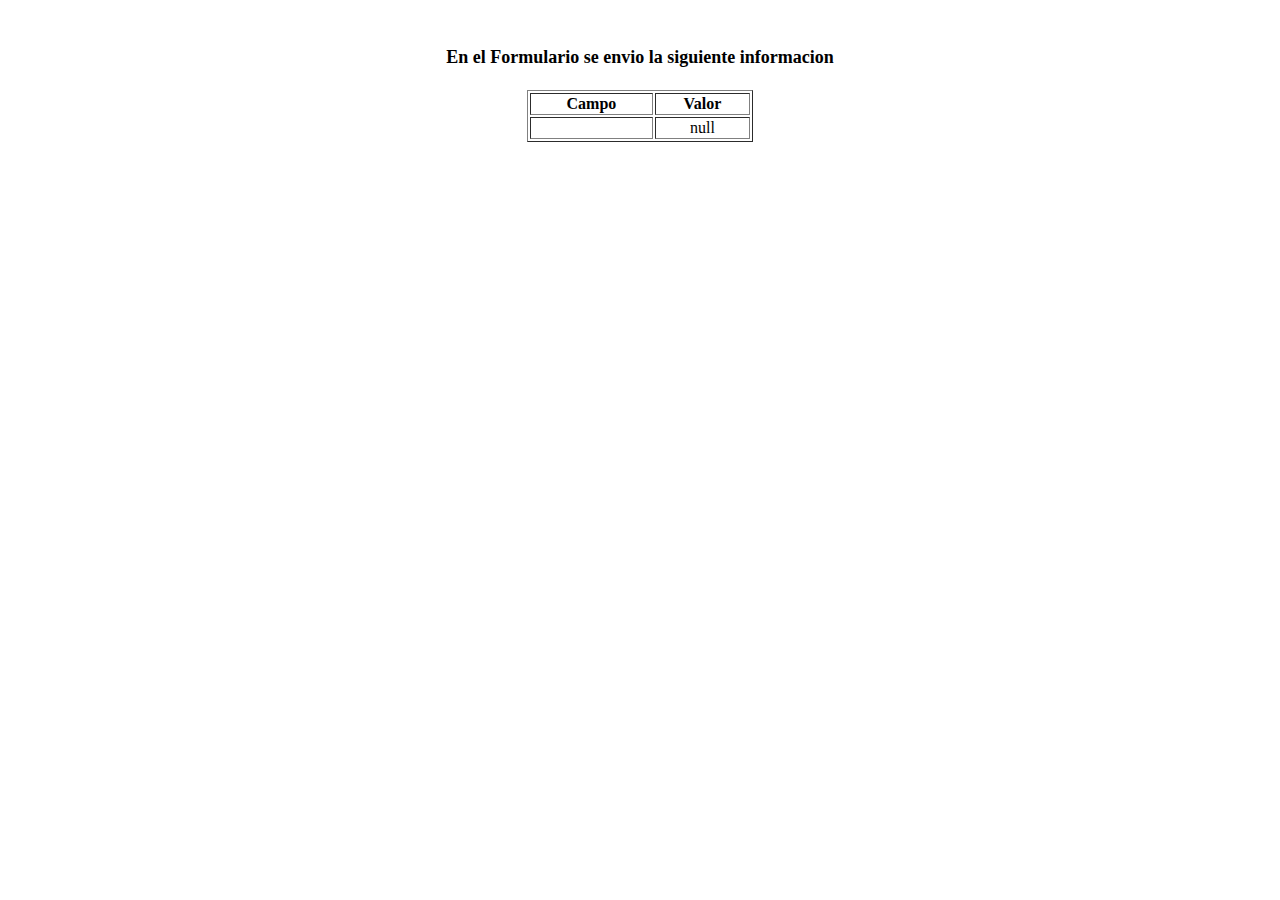
<file: show_data.html>
<html>
<head>
<title>Datos enviados en formulario</title>
</head>
<body>
<p align=center>&nbsp;</p>
<h1 align=center><font size="+1">En el Formulario se envio la siguiente informacion</font></h1>

<table border="1" align=center width="226">
  <tr>
    <th align="center">Campo</th>
    <th align="center">Valor</th>
  </tr>

<script language="javascript">
var args = location.search.substr(1).split('&');
for (var i = 0; i < args.length; ++i) {
  var parts = args[i].split('=');
  if (parts != null) {
    var field = parts[0];
    var value = parts[1];
    if (value == null) {
      value = "null"
    }
    else {
      value = unescape(value.replace(/\+/g, ' '));
    }

    document.writeln('<tr><td align="center">' + field + '</td>');
    document.writeln('<td align="center">' + value + '</td></tr>');
  }
}
</script>

<noscript>
<tr><td>
</table>
</body>
</html>
</file>
